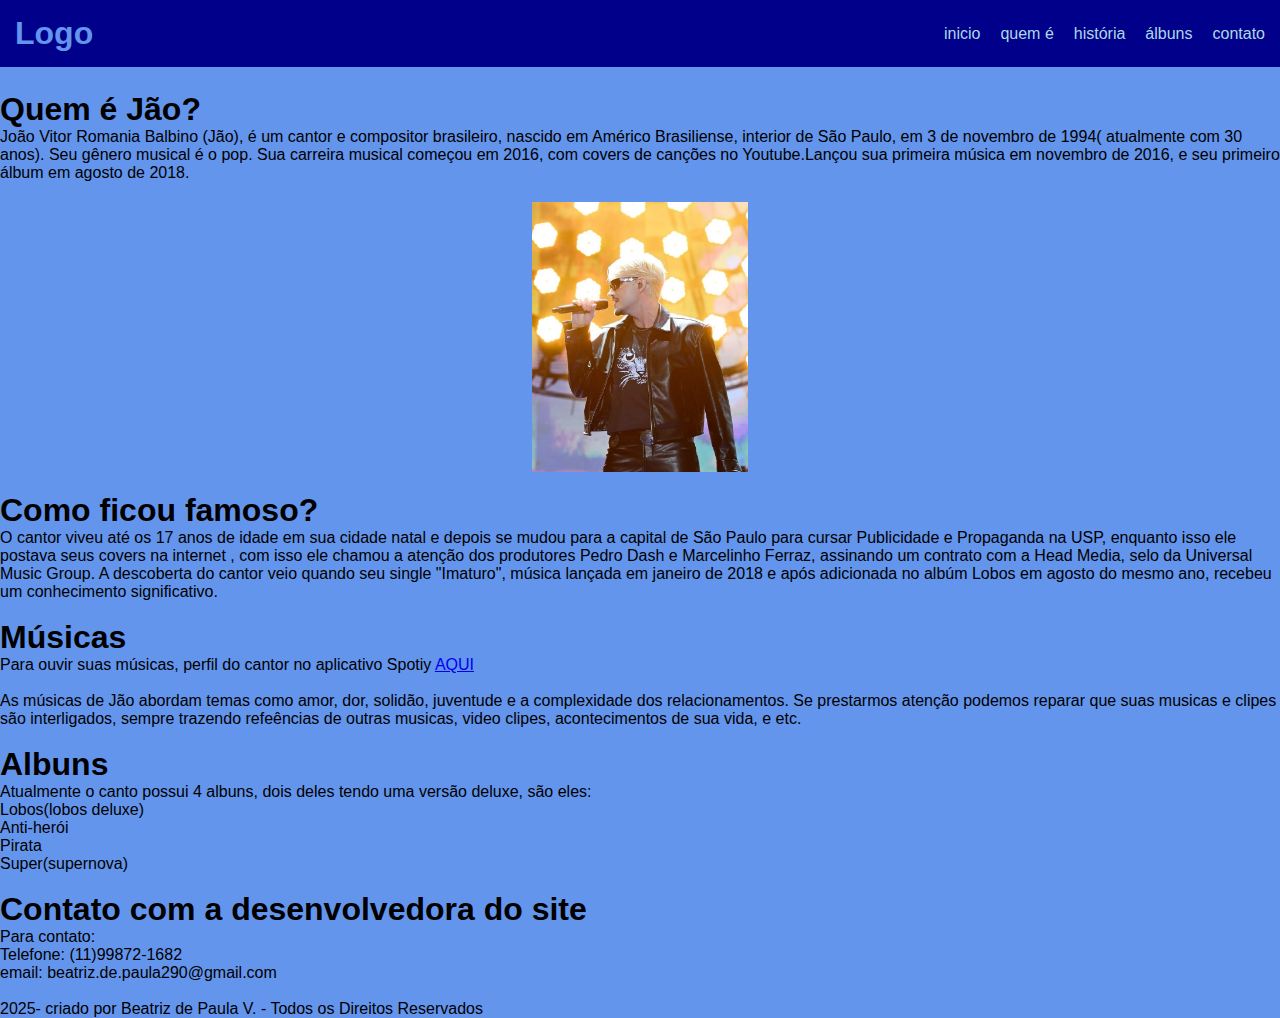
<file: index.html>
<!DOCTYPE html>
<html lang="pt-br">
<head>
	<meta charset="utf-8">
	<meta name="viewport" content="width=device-width, initial-scale=1.0">
	<title>Site: sobre o cantor Jão</title>
	<link rel="stylesheet" href="css/estilo.css"
</head>
<body>
	<header>
		<div class="container">
			<div class="logo">
			Logo
			</div>
			<nav>
				<ul>
					<li><a href="#inicio"> inicio </a></li>
					<li><a href="#sobre"> quem é </a></li>
					<li><a href="#historia"> história </a></li>
					<li><a href="#albuns"> álbuns </a></li>
					<li><a href="#contato"> contato </a></li>
				</ul>
			</nav>
		</div>
	</header>
	<section id="inicio">
			<h1>
				Conheça um pouco sobre o cantor Jão
			</h1>
			<br>
			<br>
			<br>
		</section>
	
	<main>
		
		<section id="sobre">
			<h1>Quem é Jão?</h1>
			<p>João Vitor Romania Balbino (Jão), é um cantor e compositor brasileiro, nascido em Américo Brasiliense, interior de São Paulo, em 3 de novembro de 1994( atualmente com 30 anos). Seu gênero musical é o pop. Sua carreira musical começou em 2016, com covers de canções no Youtube.Lançou sua primeira música em novembro de 2016, e seu primeiro álbum em agosto de 2018. </p>
			<img src="img/jao1.jpg" alt="imagem do cantor loiro de oculos escuros com um microfone na mão vestido de preto">

		<section id="historia">
				<h1>Como ficou famoso?</h1>
				<p>  O cantor viveu até os 17 anos de idade em sua cidade natal e depois se mudou para a capital de São Paulo para cursar Publicidade e Propaganda na USP, enquanto isso ele postava seus covers na internet , com isso ele chamou a atenção dos produtores Pedro Dash e Marcelinho Ferraz, assinando um contrato com a Head Media, selo da Universal Music Group. A descoberta do cantor veio quando seu single "Imaturo", música lançada em janeiro de 2018 e após adicionada no albúm Lobos em agosto do mesmo ano, recebeu um conhecimento significativo.</p>
		<br>
				
		</section>
		<section id="albuns">
			<h1>Músicas</h1>
			<p>Para ouvir suas músicas, perfil do cantor no aplicativo Spotiy <a href="https://open.spotify.com/intl-pt/artist/59FrDXDVJz0EKqYg39dnT2?si=yDra0Kj5T--VP2qn4jd7dg">AQUI</a></p>
			<br>
			<p>As músicas de Jão abordam temas como amor, dor, solidão, juventude e a complexidade dos relacionamentos. Se prestarmos atenção podemos reparar que suas musicas e clipes são interligados, sempre trazendo refeências de outras musicas, video clipes, acontecimentos de sua vida, e etc.</p>
			<br>
			<h1>Albuns</h1>
			<p>Atualmente o canto possui 4 albuns, dois deles tendo uma versão deluxe, são eles:</p>
			<ol>
				<li>Lobos(lobos deluxe)</li>
				<li>Anti-herói</li>
				<li>Pirata</li>
				<li>Super(supernova)</li>
			</ol>
			<br>
		</section>
		<section id="contato">
			<h1>Contato com a desenvolvedora do site</h1>
		<p>Para contato:</p>
		<ul>
		<li>Telefone: (11)99872-1682</li>
		<li>email: beatriz.de.paula290@gmail.com </li>
		</ul>
		</section>
		<br>
	</main>
	<footer>
	<p>2025- criado por Beatriz de Paula V. - Todos os Direitos Reservados</p>	
	</footer>
</body>
</html>
</file>
<file: css/estilo.css>
*{
    margin: 0;
    padding: 0;
    box-sizing: border-box;
    font-family: Arial, sans-serif;
    scroll-behavior: smooth;
}
body{
    background-color:#6495ED;
}
header{
    background-color: darkblue;
    color: cornflowerblue;
    padding: 15px;
    width: 100%;
    top: 0;
    position: fixed;
    z-index: 1000;
}
nav ul{
    list-style: none;
    display: flex;
    flex-wrap: wrap;
    justify-content: center;
}
nav ul li{
    margin-left: 20px;
}
nav ul li a{
    color: lightblue;
    text-decoration: none;
}
a:hover{
    background-color: steelblue;

}
header .container{
    display: flex;
    justify-content: space-between;
    align-items: center;
    flex-wrap: wrap;
}

.logo{
    font-size: 2em;
    font-weight: bold;
}

@media(max-width:675px){
    header .container{
        flex-direction: column;
        text-align: center;
    }

    nav ul{
        margin-top: 10px;
        flex-direction: column;
    }
}
img {
    margin: auto;
    display: block;
    width: 20%;
    padding: 20px;
}
</file>
